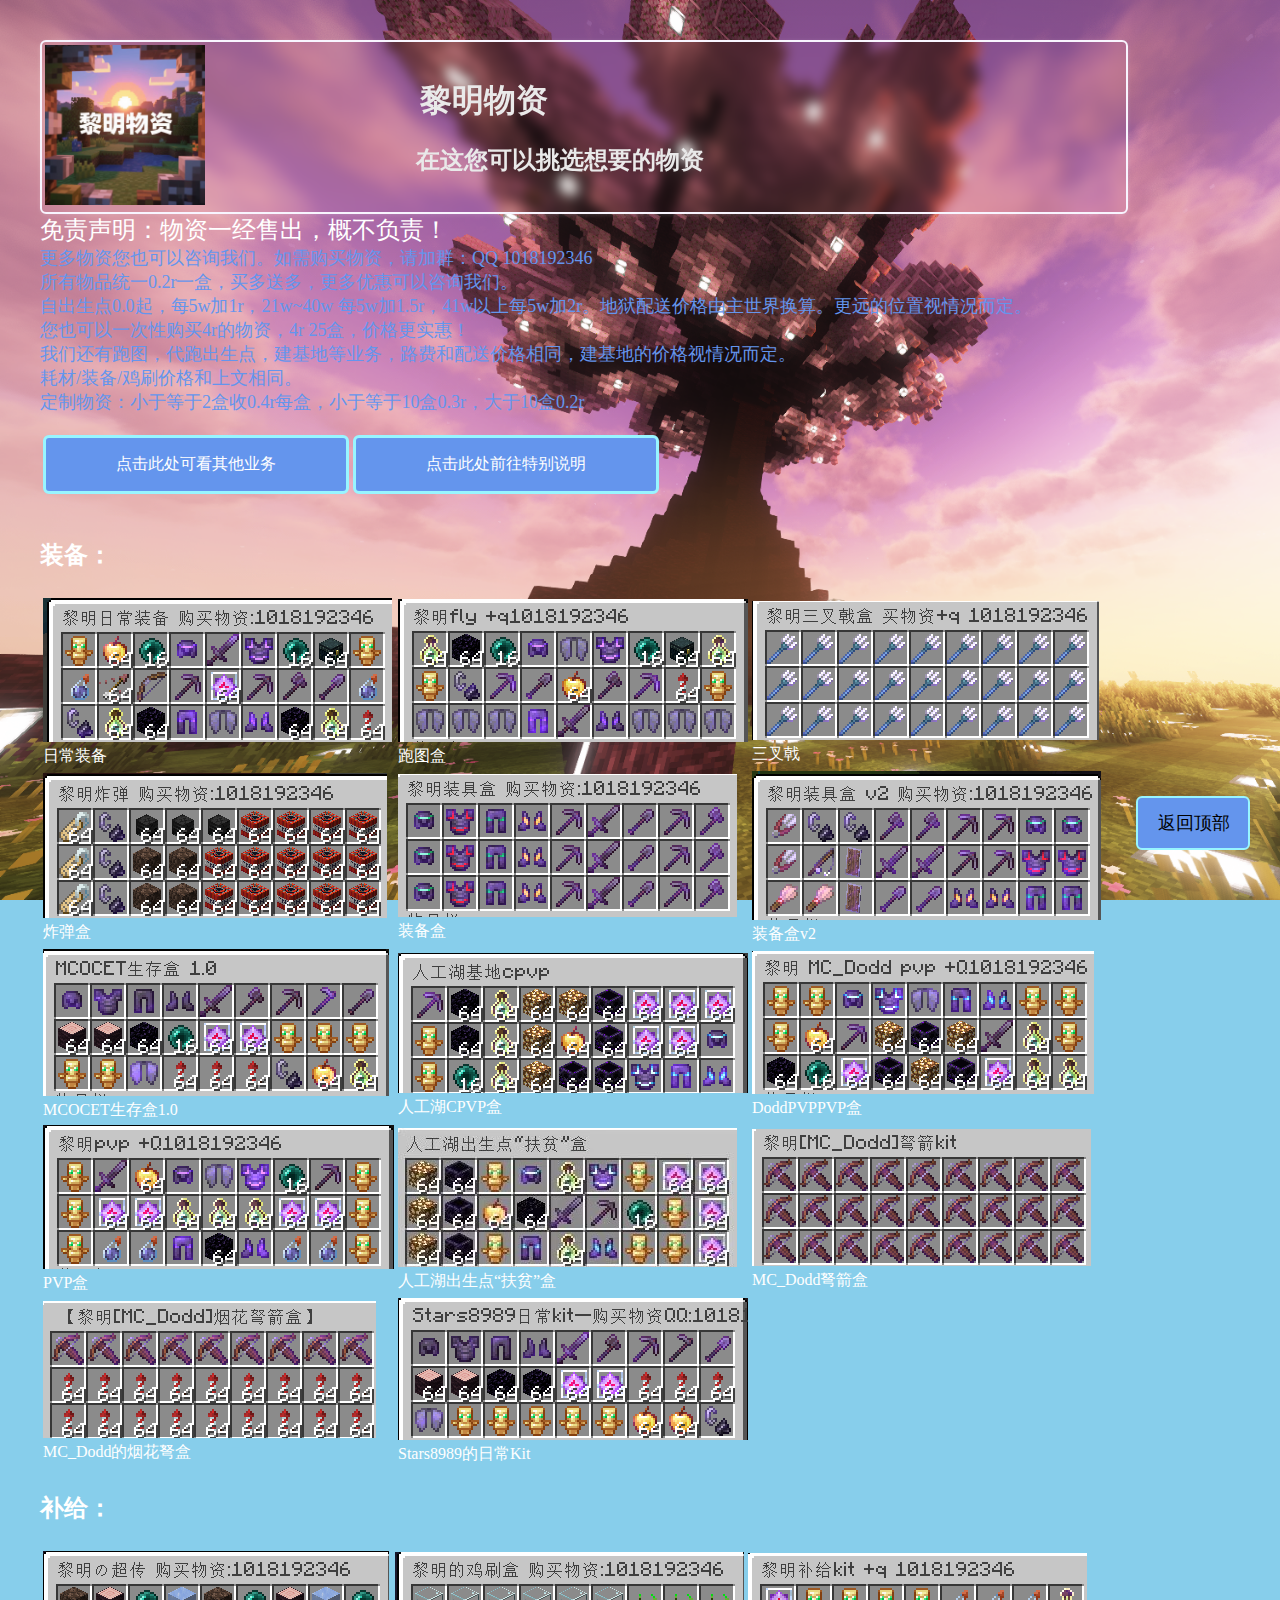
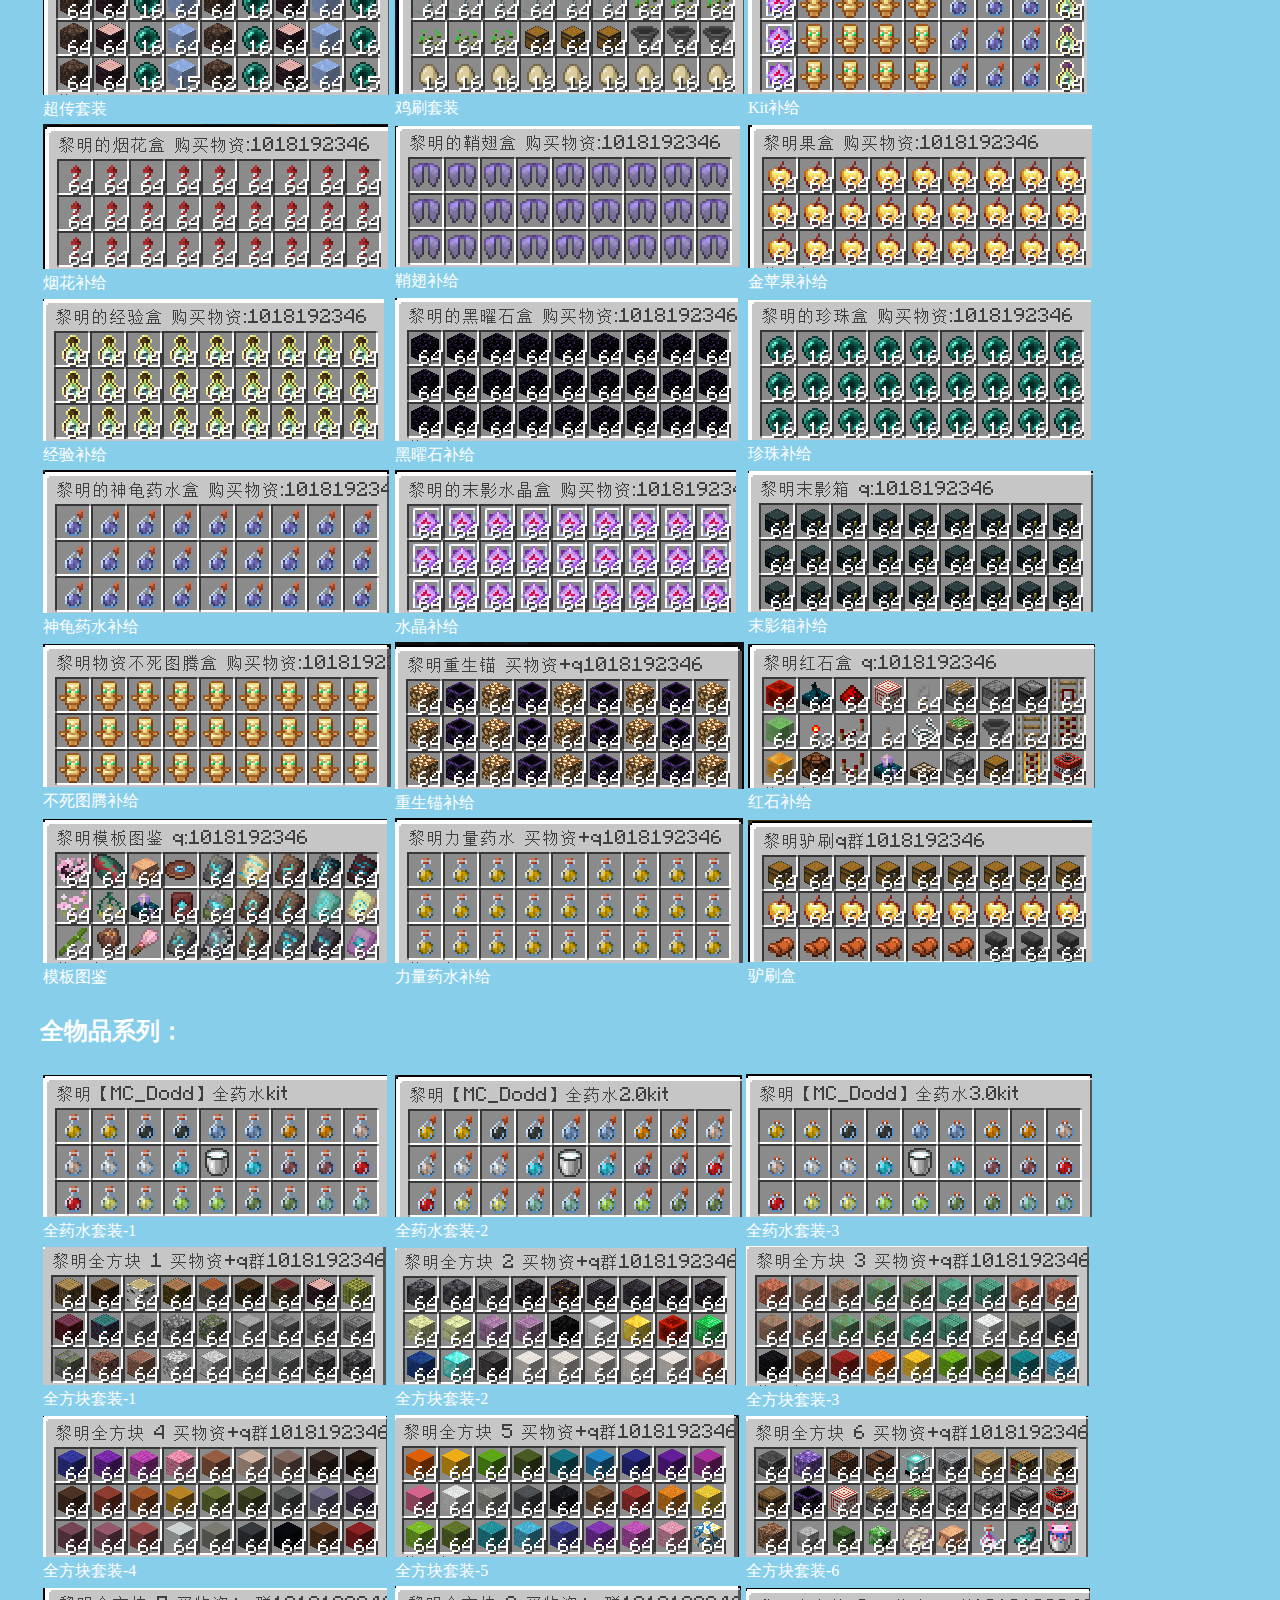
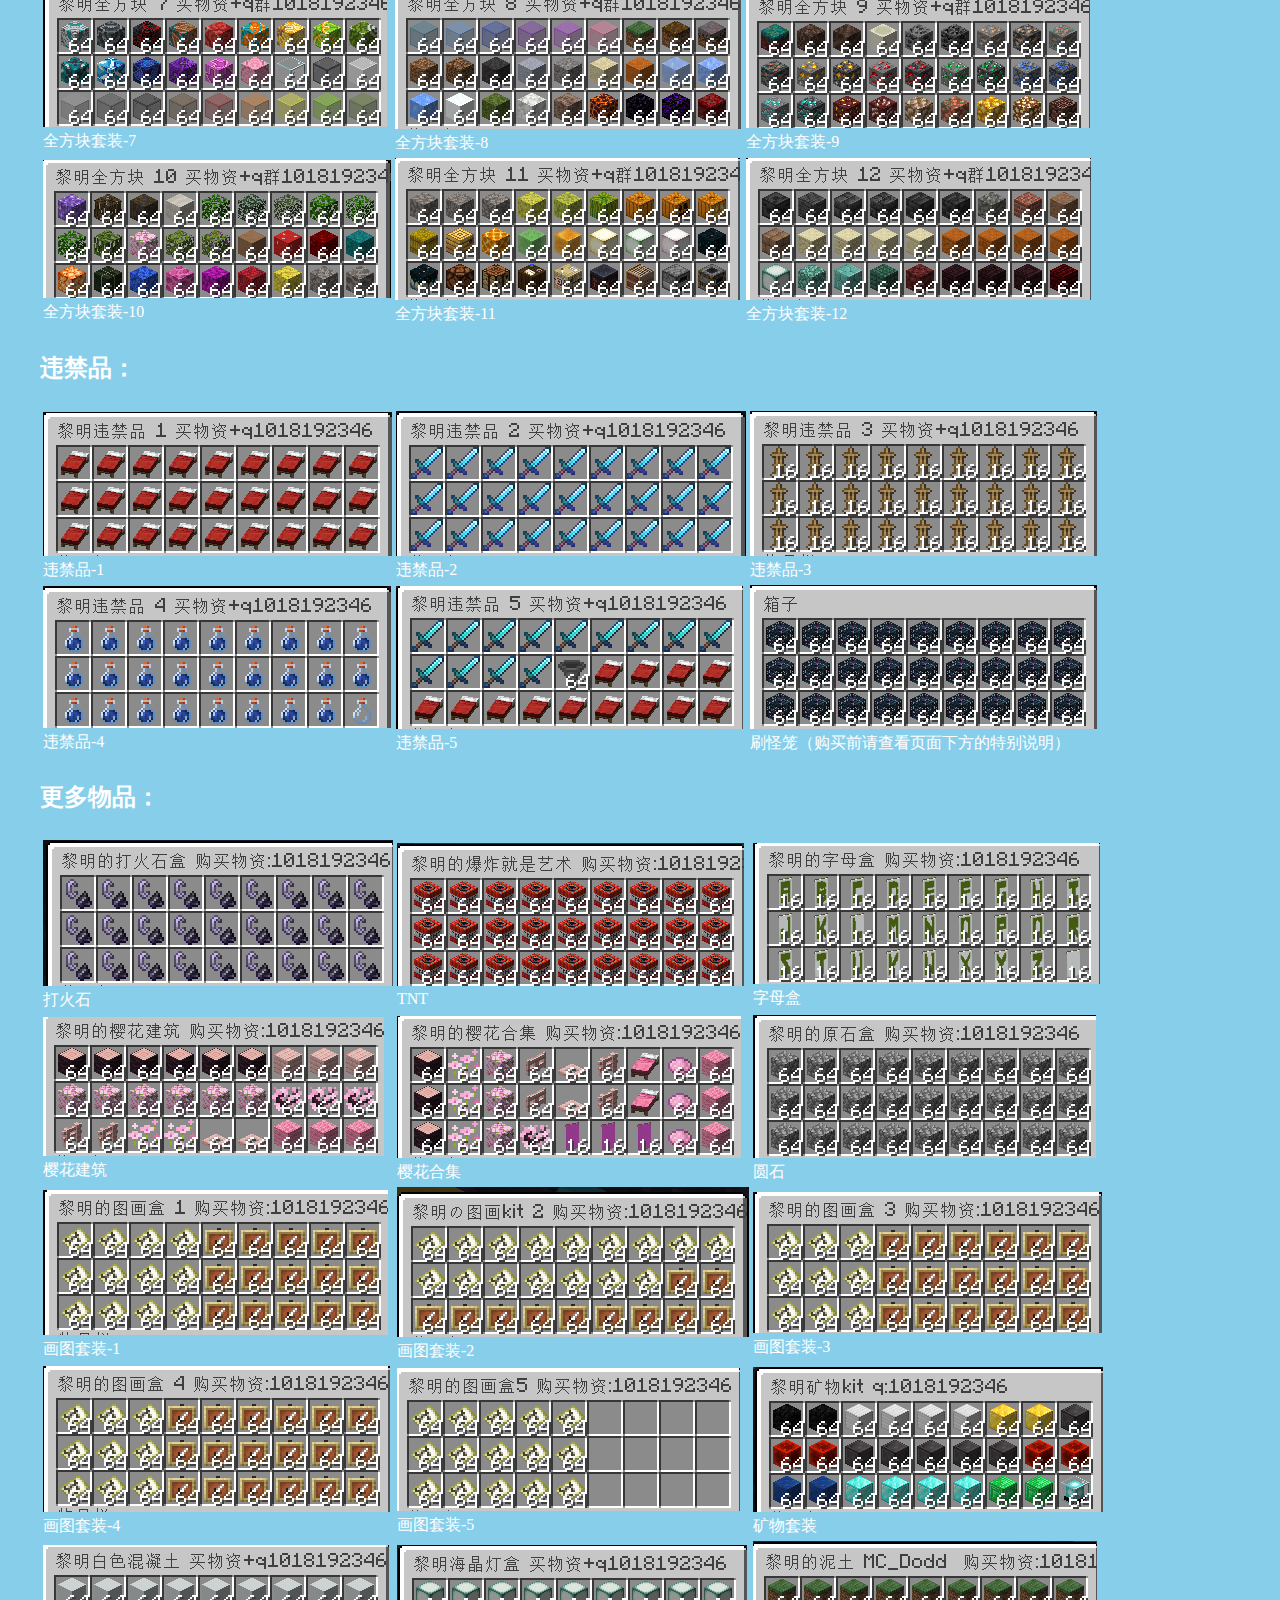
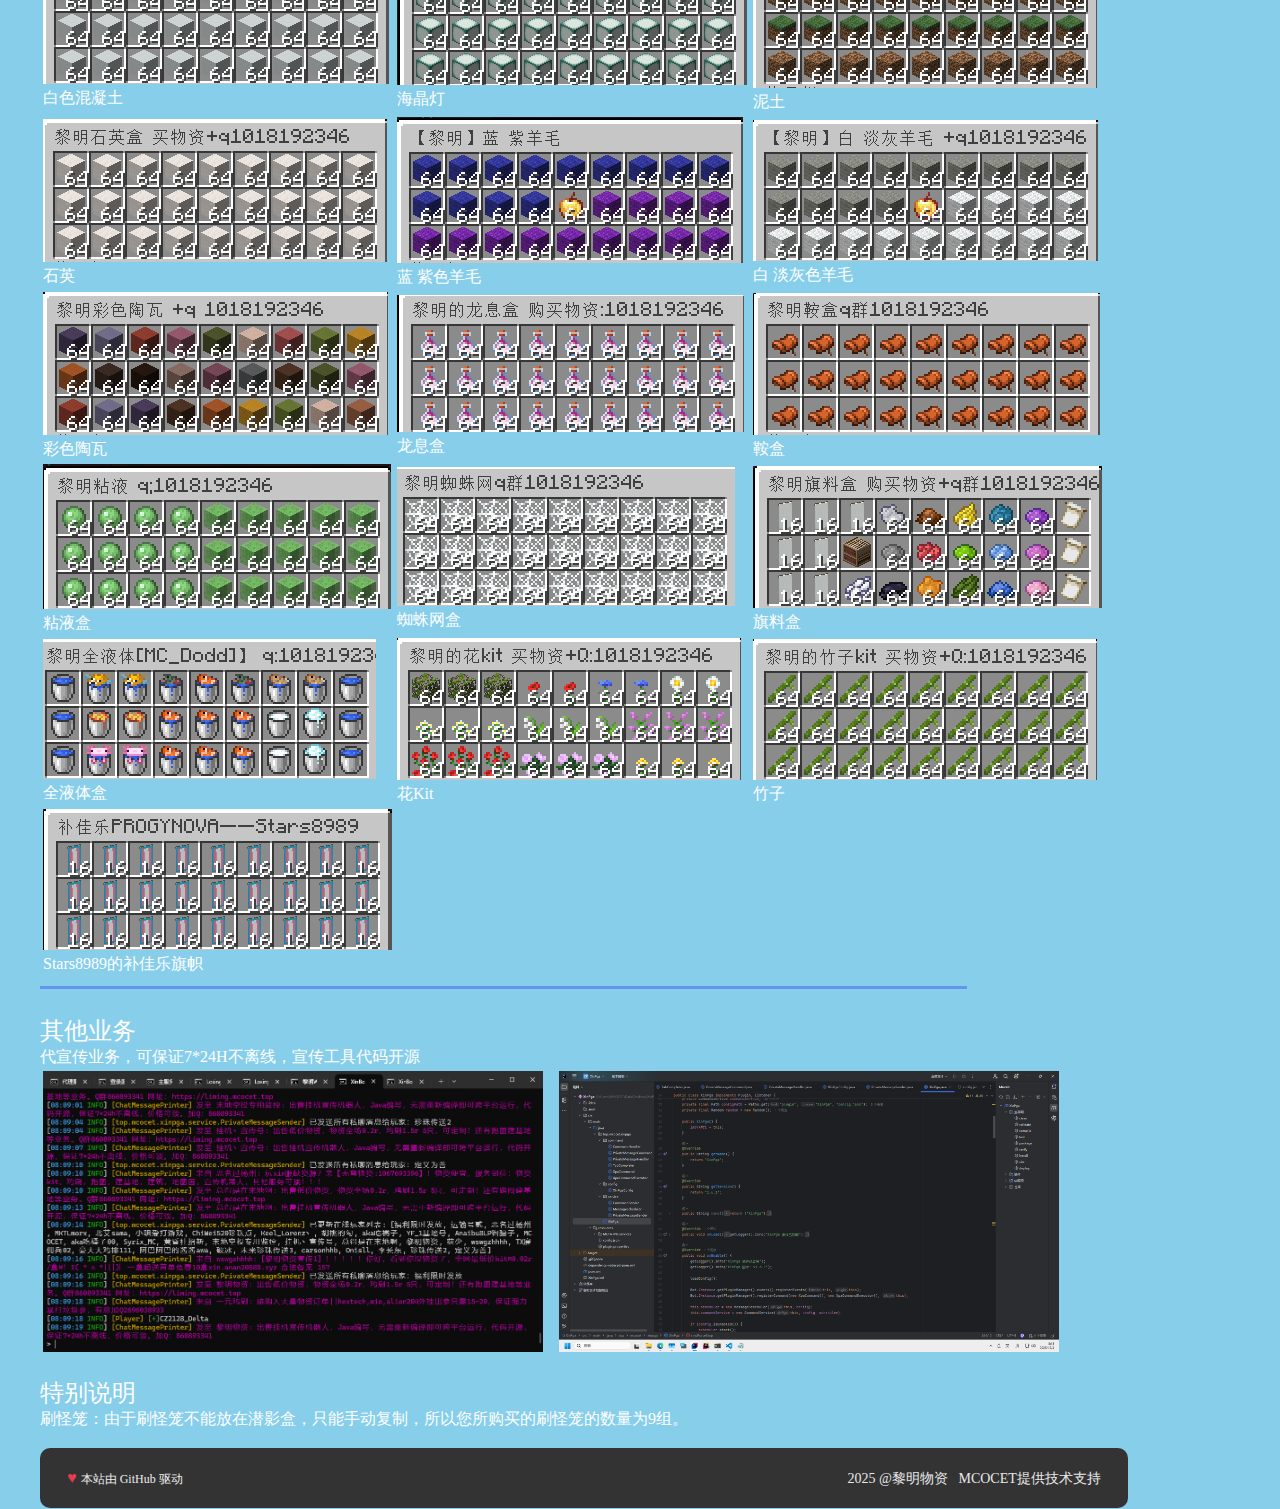
<file: index.html>
<!DOCTYPE html>
<html>
<head>
    <title>黎明物资</title>
    <link rel="icon" href=".\Data\Liming.jpg">
    <link rel="stylesheet" href=".\css\top.css" type="text/css">
    <link rel="stylesheet" href=".\css\aste.css" type="text/css">
    <link rel="stylesheet" href=".\css\bk_ftcc.css" type="text/css">
    <link rel="stylesheet" href=".\css\bodres.css" type="text/css">
    <link rel="stylesheet" href=".\css\body.css" type="text/css">
    <link rel="stylesheet" href=".\css\footena.css" type="text/css">
    <link rel="stylesheet" href=".\css\gio.css" type="text/css">
    <link rel="stylesheet" href=".\css\headers.css" type="text/css">
    <link rel="stylesheet" href=".\css\hon.css" type="text/css">
    <link rel="stylesheet" href=".\css\hrc.css" type="text/css">
    <link rel="stylesheet" href=".\css\html.css" type="text/css">
    <link rel="stylesheet" href=".\css\js-my-replace-txt.css" type="text/css">
    <link rel="stylesheet" href=".\css\lp.css" type="text/css">
    <link rel="stylesheet" href=".\css\nodec.css" type="text/css">
    <link rel="stylesheet" href=".\css\std_btn.css" type="text/css">
    <link rel="stylesheet" href=".\css\bcimg.css" type="text/css">
    <link rel="stylesheet" href=".\css\beimg.css" type="text/css">
    <link rel="stylesheet" href=".\css\foncop.css" type="text/css">
    <meta charset="UTF-8">
</head>

<body background=".\Data\BackGround.png" class="bodres">
  <div id="top"></div>
  <div>
		<div class="headers">
      <table width="95%" border="0">
        <tbody>
          <tr>
            <td>
              <img src=".\Data\Liming.jpg" width="160px" height="160px" alt="黎明物资">
            </td>
            <td>
              <div style="color: #E9E9E9; text-decoration: none;">
              <h1>&nbsp;&nbsp;黎明物资</h1>
              <h2>&nbsp;&nbsp;在这您可以挑选想要的物资</h2>
              </div>
            </td>
          </tr>
        </tbody>
      </table>      
		</div>
    <div class="foncop">
      <font size="5" color="#FFFFFF">免责声明：物资一经售出，概不负责！</font><br>
      <font size="4">更多物资您也可以咨询我们。如需购买物资，请加群：QQ 1018192346</font><br>
      <font size="4">所有物品统一0.2r一盒，买多送多，更多优惠可以咨询我们。</font><br>
      <font size="4">自出生点0.0起，每5w加1r，21w~40w 每5w加1.5r，41w以上每5w加2r。地狱配送价格由主世界换算。更远的位置视情况而定。</font><br>
      <font size="4">您也可以一次性购买4r的物资，4r 25盒，价格更实惠！</font><br>
      <font size="4">我们还有跑图，代跑出生点，建基地等业务，路费和配送价格相同，建基地的价格视情况而定。<br>耗材/装备/鸡刷价格和上文相同。</font><br>
      <font size="4">定制物资：小于等于2盒收0.4r每盒，小于等于10盒0.3r，大于10盒0.2r</font><br>
    </div>
    
    <div>
      <br>
      <table border="0">
        <tr>
          <td>
            <a class="hon" href="#More">
              <p>点击此处可看其他业务</p>
            </a>
          </td>
          <td>
            <a class="hon" href="#tbsm">
              <p>点击此处前往特别说明</p>
            </a>
          </td>
        </tr>
      </table>
      
      <br>
    </div>
	  <div class="bk_ftcc autopadding15 col-md-8 col-xs-12">
	    <h2>
	      <p class="js-my-replace-txt">
				  <span >装备：</span>
			  </p>
      </h2> 
      <table width="95%" border="0">
        <tbody>
          <tr>
            <td>
              <div><img src=".\Data\Equip\Richang.png"><br><span style="color: #FFFFFF">日常装备</span></div> 
            </td>
            <td>
              <div><img src=".\Data\Equip\Fly.png"><br><span style="color: #FFFFFF">跑图盒</span></div> 
            </td>
            <td>
              <div><img src=".\Data\Equip\SanChaJi.png"><br><span style="color: #FFFFFF">三叉戟</span></div> 
            </td>
          </tr>
          <tr> 
            <td>
              <div><img src=".\Data\Equip\Zhadan.png"><br><span style="color: #FFFFFF">炸弹盒</span></div> 
            </td>
            <td>
              <div><img src=".\Data\Equip\Zhuangbei.png"><br><span style="color: #FFFFFF">装备盒</span></div> 
            </td>
            <td>
              <div><img src=".\Data\Equip\ZhuangbeiV2.png"><br><span style="color: #FFFFFF">装备盒v2</span></div> 
            </td>
          </tr>
          <tr> 
            <td>
              <div><img src=".\Data\Equip\MCOCETSc1.png"><br><span style="color: #FFFFFF">MCOCET生存盒1.0</span></div> 
            </td>
            <td>
              <div><img src=".\Data\Equip\RGHCPVP.png"><br><span style="color: #FFFFFF">人工湖CPVP盒</span></div> 
            </td>
            <td>
              <div><img src=".\Data\Equip\DoddPVP.png"><br><span style="color: #FFFFFF">DoddPVPPVP盒</span></div> 
          </td>
          <tr> 
            <td>
              <div><img src=".\Data\Equip\PVP.png"><br><span style="color: #FFFFFF">PVP盒</span></div> 
            </td>
            <td>
              <div><img src=".\Data\Equip\ChuShengDian.jpg"><br><span style="color: #FFFFFF">人工湖出生点“扶贫”盒</span></div> 
            </td>
            <td>
              <div><img src=".\Data\Equip\NuJianKit.jpg"><br><span style="color: #FFFFFF">MC_Dodd弩箭盒</span></div> 
            </td>
          </tr>
          <tr> 
            <td>
              <div><img src=".\Data\Equip\YanHuaNu.png"><br><span style="color: #FFFFFF">MC_Dodd的烟花弩盒</span></div>
            </td>
            <td>
              <div><img src=".\Data\Equip\Stars8989Kit.png"><br><span style="color: #FFFFFF">Stars8989的日常Kit</span></div>
            </td>
          </tr>
        </tbody>
      </table>
      </div>
    </div>

    <div class="bk_ftcc autopadding15 col-md-8 col-xs-12">
	    <h2>
	      <p class="js-my-replace-txt">
				  <span >补给：</span>
			  </a>
			</p>
      </h2> 
      <table width="95%" border="0">
        <tbody>
          <tr>
            <td>
              <div><img src=".\Data\Supply\ChaoChuan.png"><br><span style="color: #FFFFFF">超传套装</span></div> 
            </td>
            <td>
              <div><img src=".\Data\Supply\JiShua.png"><br><span style="color: #FFFFFF">鸡刷套装</span></div> 
            </td>
            <td>
              <div><img src=".\Data\Supply\KitBuji.png"><br><span style="color: #FFFFFF">Kit补给</span></div> 
            </td>
          </tr>
          <tr> 
            <td>
              <div><img src=".\Data\Supply\YanHua.png"><br><span style="color: #FFFFFF">烟花补给</span></div> 
            </td>
            <td>
              <div><img src=".\Data\Supply\QiaoChi.png"><br><span style="color: #FFFFFF">鞘翅补给</span></div> 
            </td>
            <td>
              <div><img src=".\Data\Supply\JinPingGuo.png"><br><span style="color: #FFFFFF">金苹果补给</span></div> 
            </td>
          </tr>
          <tr> 
            <td>
              <div><img src=".\Data\Supply\JingYanPing.png"><br><span style="color: #FFFFFF">经验补给</span></div> 
            </td>
            <td>
              <div><img src=".\Data\Supply\HeiYaoShi.png"><br><span style="color: #FFFFFF">黑曜石补给</span></div> 
            </td>
            <td>
              <div><img src=".\Data\Supply\ZhenZhu.png"><br><span style="color: #FFFFFF">珍珠补给</span></div> 
            </td>
          </tr>
          <tr> 
            <td>
              <div><img src=".\Data\Supply\ShenGuiYaoShui.png"><br><span style="color: #FFFFFF">神龟药水补给</span></div> 
            </td>
            <td>
              <div><img src=".\Data\Supply\ShuiJing.png"><br><span style="color: #FFFFFF">水晶补给</span></div> 
            </td>
            <td>
              <div><img src=".\Data\Supply\MoYingXiang.png"><br><span style="color: #FFFFFF">末影箱补给</span></div> 
            </td>
          </tr>
          <tr> 
            <td>
              <div><img src=".\Data\Supply\BuSiTuTeng.png"><br><span style="color: #FFFFFF">不死图腾补给</span></div> 
            </td>
            <td>
              <div><img src=".\Data\Supply\ChongShengMao.png"><br><span style="color: #FFFFFF">重生锚补给</span></div> 
            </td>
            <td>
              <div><img src=".\Data\Supply\HongShi.png"><br><span style="color: #FFFFFF">红石补给</span></div> 
            </td>
          </tr>
          <tr> 
            <td>
              <div><img src=".\Data\Supply\MuBanTuJian.png"><br><span style="color: #FFFFFF">模板图鉴</span></div> 
            </td>
            <td>
              <div><img src=".\Data\Supply\LiLiangYaoShui.png"><br><span style="color: #FFFFFF">力量药水补给</span></div> 
            </td>
            <td>
              <div><img src=".\Data\Supply\LvShua.png"><br><span style="color: #FFFFFF">驴刷盒</span></div> 
            </td>
          </tr>
        </tbody>
      </table>
      </div>
    </div>

<div class="bk_ftcc autopadding15 col-md-8 col-xs-12">
	    <h2>
	      <p class="js-my-replace-txt">
				  <span >全物品系列：</span>
			  </a>
			</p>
      </h2> 
      <table width="95%" border="0">
        <tbody>
          <tr> 
            <td>
              <div><img src=".\Data\AllItems\YaoShui1.png"><br><span style="color: #FFFFFF">全药水套装-1</span></div> 
            </td>
            <td>
              <div><img src=".\Data\AllItems\YaoShui2.png"><br><span style="color: #FFFFFF">全药水套装-2</span></div> 
            </td>
            <td>
              <div><img src=".\Data\AllItems\YaoShui3.png"><br><span style="color: #FFFFFF">全药水套装-3</span></div> 
            </td>
          <tr>
            <td>
              <div><img src=".\Data\AllItems\Block1.png"><br><span style="color: #FFFFFF">全方块套装-1</span></div> 
            </td>
            <td>
              <div><img src=".\Data\AllItems\Block2.png"><br><span style="color: #FFFFFF">全方块套装-2</span></div> 
            </td>
            <td>
              <div><img src=".\Data\AllItems\Block3.png"><br><span style="color: #FFFFFF">全方块套装-3</span></div> 
            </td>
          </tr>
          <tr> 
            <td>
              <div><img src=".\Data\AllItems\Block4.png"><br><span style="color: #FFFFFF">全方块套装-4</span></div> 
            </td>
            <td>
              <div><img src=".\Data\AllItems\Block5.png"><br><span style="color: #FFFFFF">全方块套装-5</span></div> 
            </td>
            <td>
              <div><img src=".\Data\AllItems\Block6.png"><br><span style="color: #FFFFFF">全方块套装-6</span></div> 
            </td>
          </tr>
          <tr> 
            <td>
              <div><img src=".\Data\AllItems\Block7.png"><br><span style="color: #FFFFFF">全方块套装-7</span></div> 
            </td>
            <td>
              <div><img src=".\Data\AllItems\Block8.png"><br><span style="color: #FFFFFF">全方块套装-8</span></div> 
            </td>
            <td>
              <div><img src=".\Data\AllItems\Block9.png"><br><span style="color: #FFFFFF">全方块套装-9</span></div> 
            </td>
          </tr>
          <tr> 
            <td>
              <div><img src=".\Data\AllItems\Block10.png"><br><span style="color: #FFFFFF">全方块套装-10</span></div> 
            </td>
            <td>
              <div><img src=".\Data\AllItems\Block11.png"><br><span style="color: #FFFFFF">全方块套装-11</span></div> 
            </td>
            <td>
              <div><img src=".\Data\AllItems\Block12.png"><br><span style="color: #FFFFFF">全方块套装-12</span></div> 
            </td>
          </tr>
        </tbody>
      </table>
      </div>
    </div>

    <div class="bk_ftcc autopadding15 col-md-8 col-xs-12">
	    <h2>
	      <p class="js-my-replace-txt">
				  <span >违禁品：</span>
			  </a>
			</p>
      </h2> 
      <table width="95%" border="0">
        <tbody>
          <tr>
            <td>
              <div><img src=".\Data\Contraband\1.png"><br><span style="color: #FFFFFF">违禁品-1</span></div> 
            </td>
            <td>
              <div><img src=".\Data\Contraband\2.png"><br><span style="color: #FFFFFF">违禁品-2</span></div> 
            </td>
            <td>
              <div><img src=".\Data\Contraband\3.png"><br><span style="color: #FFFFFF">违禁品-3</span></div> 
            </td>
          </tr>
          <tr> 
            <td>
              <div><img src=".\Data\Contraband\4.png"><br><span style="color: #FFFFFF">违禁品-4</span></div> 
            </td>
            <td>
              <div><img src=".\Data\Contraband\5.png"><br><span style="color: #FFFFFF">违禁品-5</span></div> 
            </td>
            <td>
              <div><img src=".\Data\Contraband\ShuaGuaiLong.png"><br><span style="color: #FFFFFF">刷怪笼（购买前请查看页面下方的特别说明）</span></div> 
            </td>
          </tr>
        </tbody>
      </table>
      </div>
    </div>

    <div class="bk_ftcc autopadding15 col-md-8 col-xs-12">
	    <h2>
	      <p class="js-my-replace-txt">
				  <span >更多物品：</span>
			  </a>
			</p>
      </h2> 
      <table width="95%" border="0">
        <tbody>
          <tr>
            <td>
              <div><img src=".\Data\More\DaHuoShi.png"><br><span style="color: #FFFFFF">打火石</span></div> 
            </td>
            <td>
              <div><img src=".\Data\More\TNT.png"><br><span style="color: #FFFFFF">TNT</span></div> 
            </td>
            <td>
              <div><img src=".\Data\More\ZiMu.png"><br><span style="color: #FFFFFF">字母盒</span></div> 
            </td>
          </tr>
          <tr> 
            <td>
              <div><img src=".\Data\More\YingHuaJianzhu.png"><br><span style="color: #FFFFFF">樱花建筑</span></div> 
            </td>
            <td>
              <div><img src=".\Data\More\YingHuaHeji.png"><br><span style="color: #FFFFFF">樱花合集</span></div> 
            </td>
            <td>
              <div><img src=".\Data\More\YuanShi.png"><br><span style="color: #FFFFFF">圆石</span></div> 
            </td>
          </tr>
          <tr> 
            <td>
              <div><img src=".\Data\More\Huatu1.png"><br><span style="color: #FFFFFF">画图套装-1</span></div> 
            </td>
            <td>
              <div><img src=".\Data\More\Huatu2.png"><br><span style="color: #FFFFFF">画图套装-2</span></div> 
            </td>
            <td>
              <div><img src=".\Data\More\Huatu3.png"><br><span style="color: #FFFFFF">画图套装-3</span></div> 
            </td>
          </tr>
          <tr> 
            <td>
              <div><img src=".\Data\More\Huatu4.png"><br><span style="color: #FFFFFF">画图套装-4</span></div> 
            </td>
            <td>
              <div><img src=".\Data\More\Huatu5.png"><br><span style="color: #FFFFFF">画图套装-5</span></div> 
            </td>
            <td>
              <div><img src=".\Data\More\KuangWu.png"><br><span style="color: #FFFFFF">矿物套装</span></div> 
            </td>
          </tr>
          <tr> 
            <td>
              <div><img src=".\Data\More\BaiSeHunNingTu.png"><br><span style="color: #FFFFFF">白色混凝土</span></div> 
            </td>
            <td>
              <div><img src=".\Data\More\HaiJingDeng.png"><br><span style="color: #FFFFFF">海晶灯</span></div> 
            </td>
            <td>
              <div><img src=".\Data\More\NiTu.png"><br><span style="color: #FFFFFF">泥土</span></div> 
            </td>
          </tr>
          <tr> 
            <td>
              <div><img src=".\Data\More\ShiYing.png"><br><span style="color: #FFFFFF">石英</span></div> 
            </td>
            <td>
              <div><img src=".\Data\More\LanZiYangMao.png"><br><span style="color: #FFFFFF">蓝 紫色羊毛</span></div> 
            </td>
            <td>
              <div><img src=".\Data\More\BaiDanhuiYangMao.png"><br><span style="color: #FFFFFF">白 淡灰色羊毛</span></div> 
            </td>
          </tr>
          <tr> 
            <td>
              <div><img src=".\Data\More\CaiSeTaoWa.png"><br><span style="color: #FFFFFF">彩色陶瓦</span></div> 
            </td>
            <td>
              <div><img src=".\Data\More\LongXi.png"><br><span style="color: #FFFFFF">龙息盒</span></div> 
            </td>
            <td>
              <div><img src=".\Data\More\An.png"><br><span style="color: #FFFFFF">鞍盒</span></div> 
            </td>
          </tr>
          <tr> 
            <td>
              <div><img src=".\Data\More\NianYe.png"><br><span style="color: #FFFFFF">粘液盒</span></div> 
            </td>
            <td>
              <div><img src=".\Data\More\ZhiZhuWang.jpg"><br><span style="color: #FFFFFF">蜘蛛网盒</span></div> 
            </td>
            <td>
              <div><img src=".\Data\More\QiLiaoHe.png"><br><span style="color: #FFFFFF">旗料盒</span></div> 
            </td>
          </tr>
          <tr> 
            <td>
               <div><img src=".\Data\More\QuanYeTi.jpg"><br><span style="color: #FFFFFF">全液体盒</span></div> 
            </td>
            <td>
               <div><img src=".\Data\More\HuaKit.png"><br><span style="color: #FFFFFF">花Kit</span></div> 
            </td>
            <td>
               <div><img src=".\Data\More\ZhuZi.png"><br><span style="color: #FFFFFF">竹子</span></div> 
            </td>
          </tr>
          <tr> 
            <td>
               <div><img src=".\Data\More\Stars8989BuJiaLe.png"><br><span style="color: #FFFFFF">Stars8989的补佳乐旗帜</span></div> 
            </td>
          </tr>
        </tbody>
      </table>
      </div>
    </div>

    <div id="More">
      <hr width="85%" size="3px" color="#6495ED" align="left">
      <br>
      <font size="5" color="#FFFFFF">其他业务</font><br>
      <span style="color: #FFFFFF">代宣传业务，可保证7*24H不离线，宣传工具代码开源</span>
      <table width="95%" border="0">
        <tr>
          <td>
            <img src=".\Data\Business\DaiXuanChuan1.png" width="500px">
          </td>
          <td>
            <img src=".\Data\Business\DaiXuanChuan2.png" width="500px">
          </td>
        </tr>
      </table>
    </div>

    <br>
    <div id="tbsm">
      <font size="5" color="#FFFFFF">特别说明</font><br>
      <font color="#FFFFFF">刷怪笼：由于刷怪笼不能放在潜影盒，只能手动复制，所以您所购买的刷怪笼的数量为9组。</font>
    </div>

    <div>
      <a class="topa" href="#top">
        <div class="topb " style="display:block ">返回顶部</div>
      </a>
    </div>
  <br>
    <div data-id="14479" id="mypublic_bottom_edit" class="footena">
      <table align="center" width="95%" border="0" cellspacing="0" cellpadding="0">
        <tbody>
          <tr>
            <td align="left"><a class="gio" href="https://github.com"><b style="color: #e63d4f;font-size: 16px;"> ♥ </b>本站由 GitHub 驱动</a></td>
            <td align="right"><a href="https://home.mcocet.top" style="color: #E9E9E9; text-decoration: none;">2025  @黎明物资&nbsp;&nbsp;&nbsp;MCOCET提供技术支持</a></td>
          </tr>
        </tbody>
      </table>
    </div>
  </body>
</html>
</file>
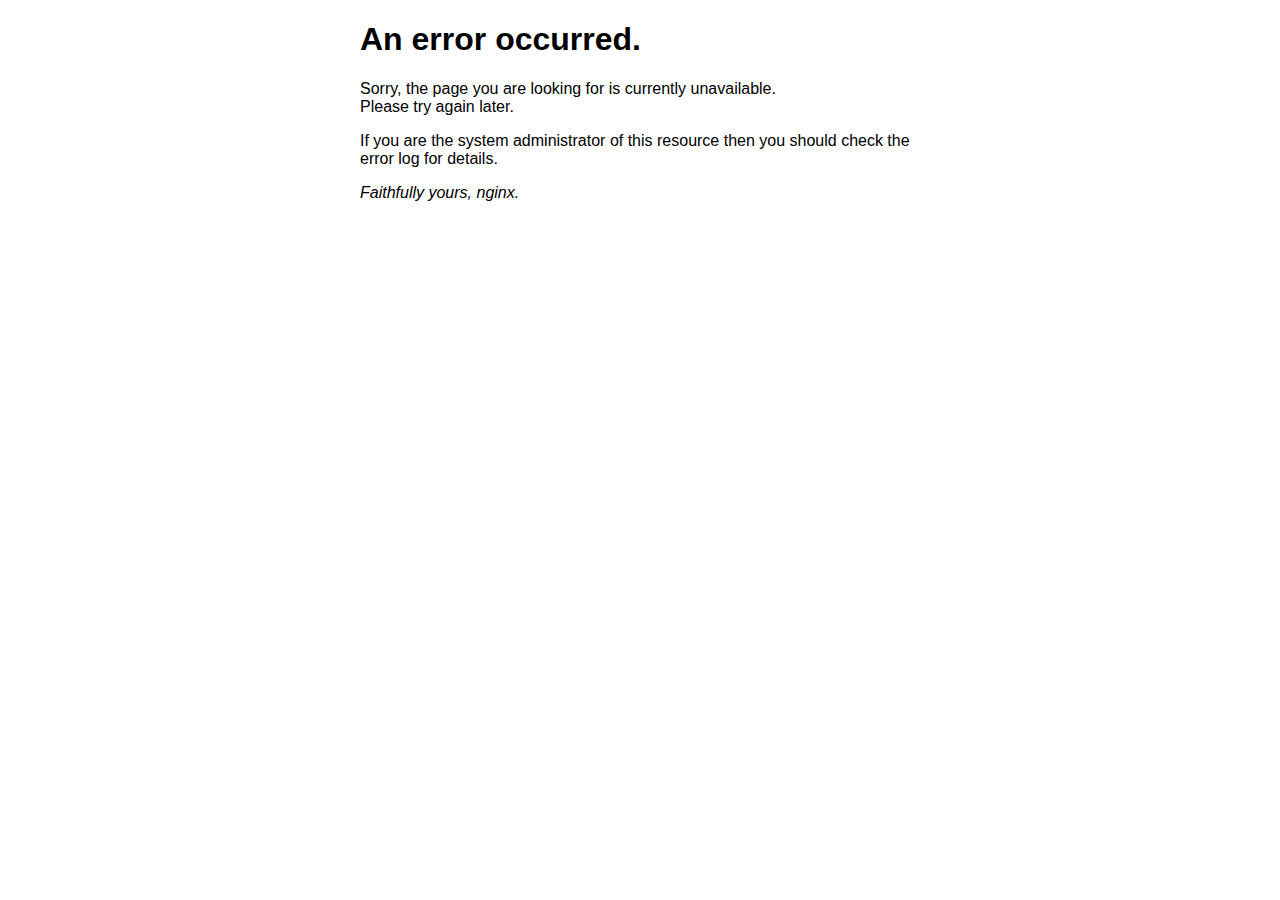
<file: 50x.html>
<!DOCTYPE html>
<html>
<head>
<title>Error</title>
<style>
html { color-scheme: light dark; }
body { width: 35em; margin: 0 auto;
font-family: Tahoma, Verdana, Arial, sans-serif; }
</style>
</head>
<body>
<h1>An error occurred.</h1>
<p>Sorry, the page you are looking for is currently unavailable.<br/>
Please try again later.</p>
<p>If you are the system administrator of this resource then you should check
the error log for details.</p>
<p><em>Faithfully yours, nginx.</em></p>
</body>
</html>
</file>
